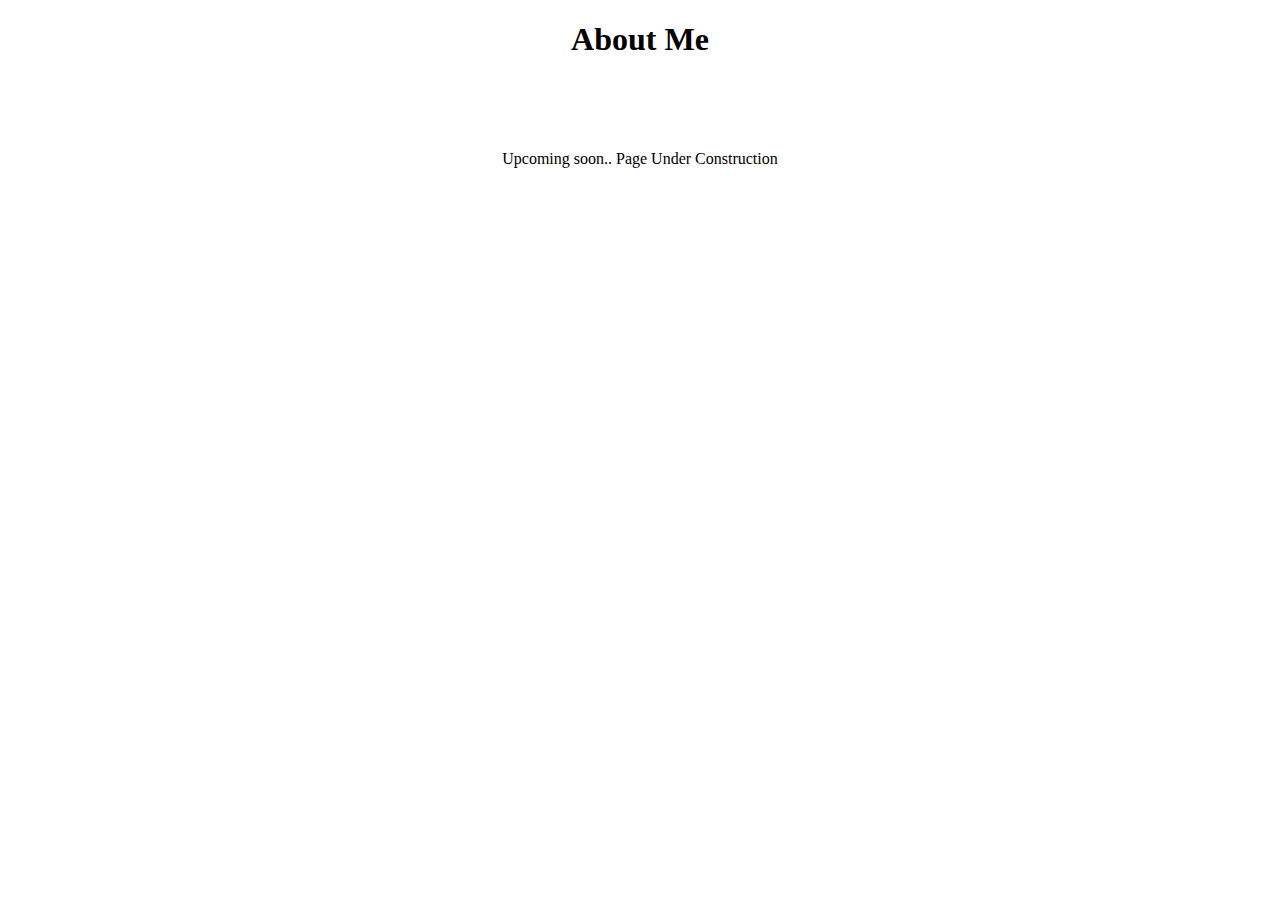
<file: about_me.html>
<!DOCTYPE html>
<html lang="en">
<head>
    <meta charset="UTF-8">
    <meta http-equiv="X-UA-Compatible" content="IE=edge">
    <meta name="viewport" content="width=device-width, initial-scale=1.0">
    <title>Krishnendu - About Me</title>
    <link rel="stylesheet" href="about.css">
</head>
<body>
    <!-- <p class ></p> -->
    <h1 class="top">About Me</h1>
    <br>
    <br>
    <br>

    <p>Upcoming soon.. Page Under Construction</p>
</header>

    
</body>
</html>
</file>
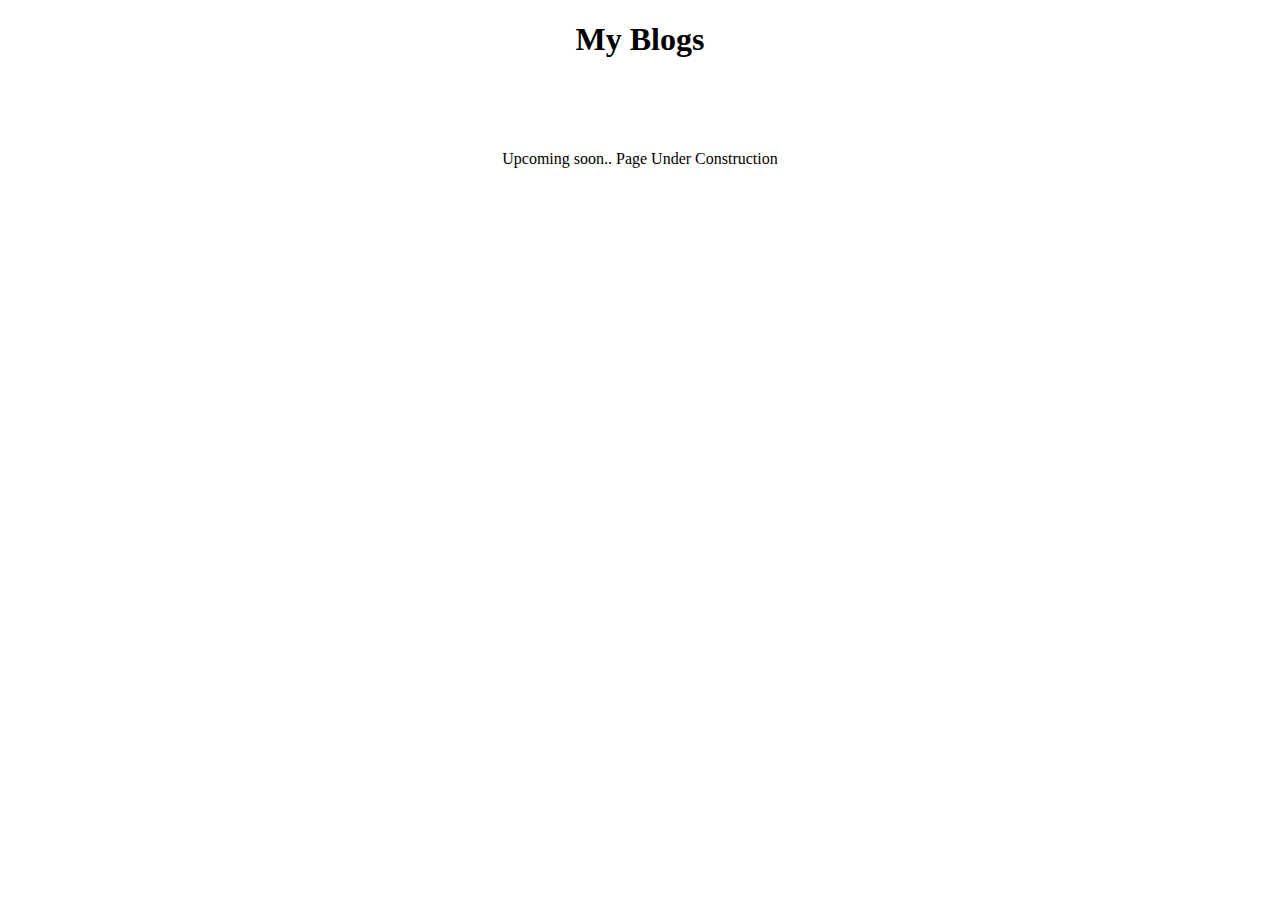
<file: my_blogs.html>
<!DOCTYPE html>
<html lang="en">
<head>
    <meta charset="UTF-8">
    <meta http-equiv="X-UA-Compatible" content="IE=edge">
    <meta name="viewport" content="width=device-width, initial-scale=1.0">
    <title>Krishnendu - My Blogs</title>
    <link rel="stylesheet" href="blog.css">
</head>
<body>

    <h1 class="top">My Blogs</h1>
    <br>
    <br>
    <br>

    <p>Upcoming soon.. Page Under Construction</p>
</header>

    
</body>
</html>
</file>
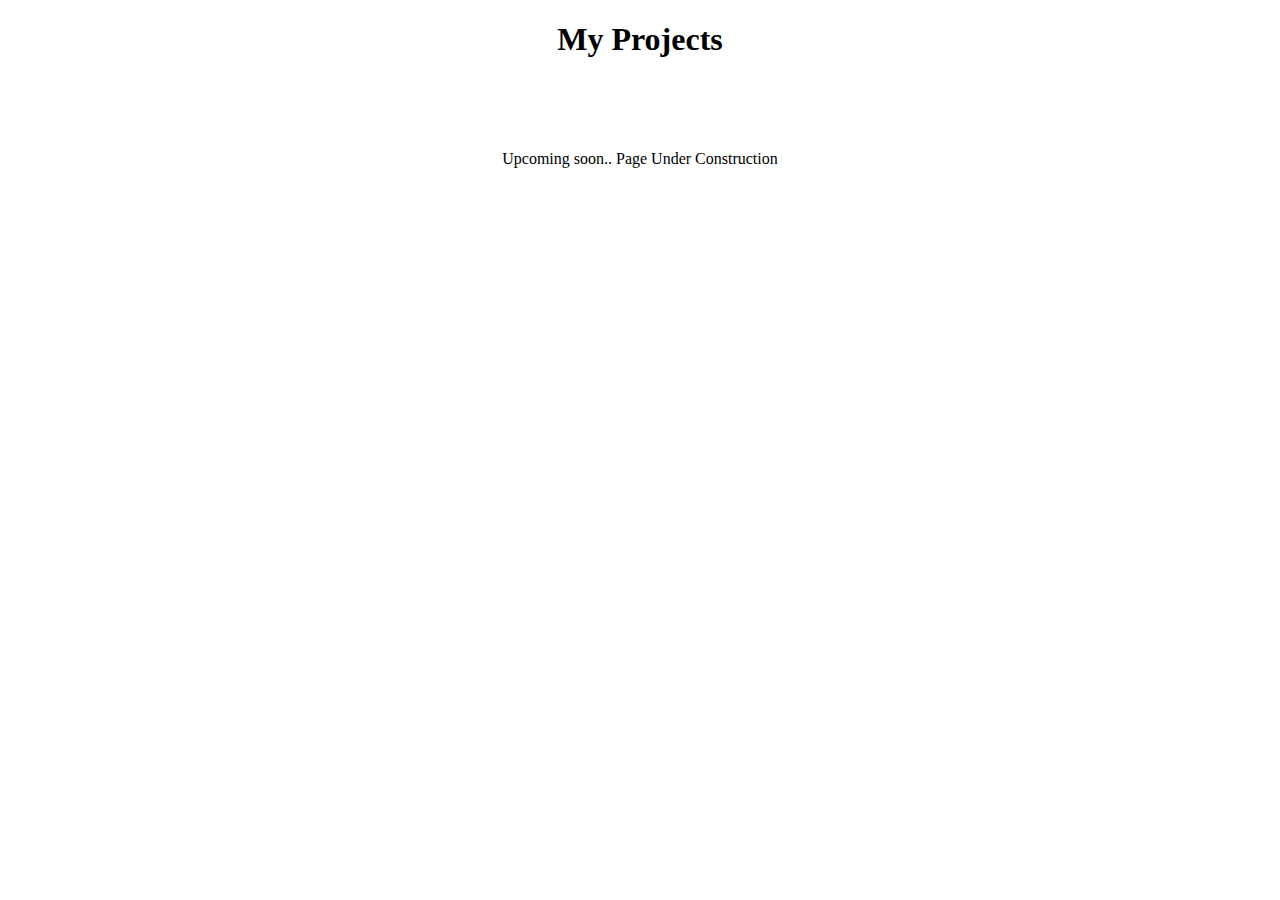
<file: my_projects.html>
<!DOCTYPE html>
<html lang="en">
<head>
    <meta charset="UTF-8">
    <meta http-equiv="X-UA-Compatible" content="IE=edge">
    <meta name="viewport" content="width=device-width, initial-scale=1.0">
    <title>Krishnendu - My projects</title>
    <link rel="stylesheet" href="project.css">
</head>
<body>
    <div class="main">

        <header class="hed">
            <h1 class="top">My Projects</h1>
            <br>
            <br>
            <br>

            <p>Upcoming soon.. Page Under Construction</p>
        </header>


    </div>
</body>
</html>
</file>
<file: about.css>
* {
    box-sizing: border-box;
  }
  


body{
    margin: 0;
    padding: 0;

	
}

.top{
    text-align: center;
}

p{
    text-align: center;
    
}
</file>
<file: blog.css>
* {
    box-sizing: border-box;
  }
  


body{
    margin: 0;
    padding: 0;

	
}

.top{
    text-align: center;
}

p{
    text-align: center;
    
}
</file>
<file: project.css>
* {
    box-sizing: border-box;
  }
  


body{
    margin: 0;
    padding: 0;

	
}

.top{
    text-align: center;
}

p{
    text-align: center;
    
}
</file>
